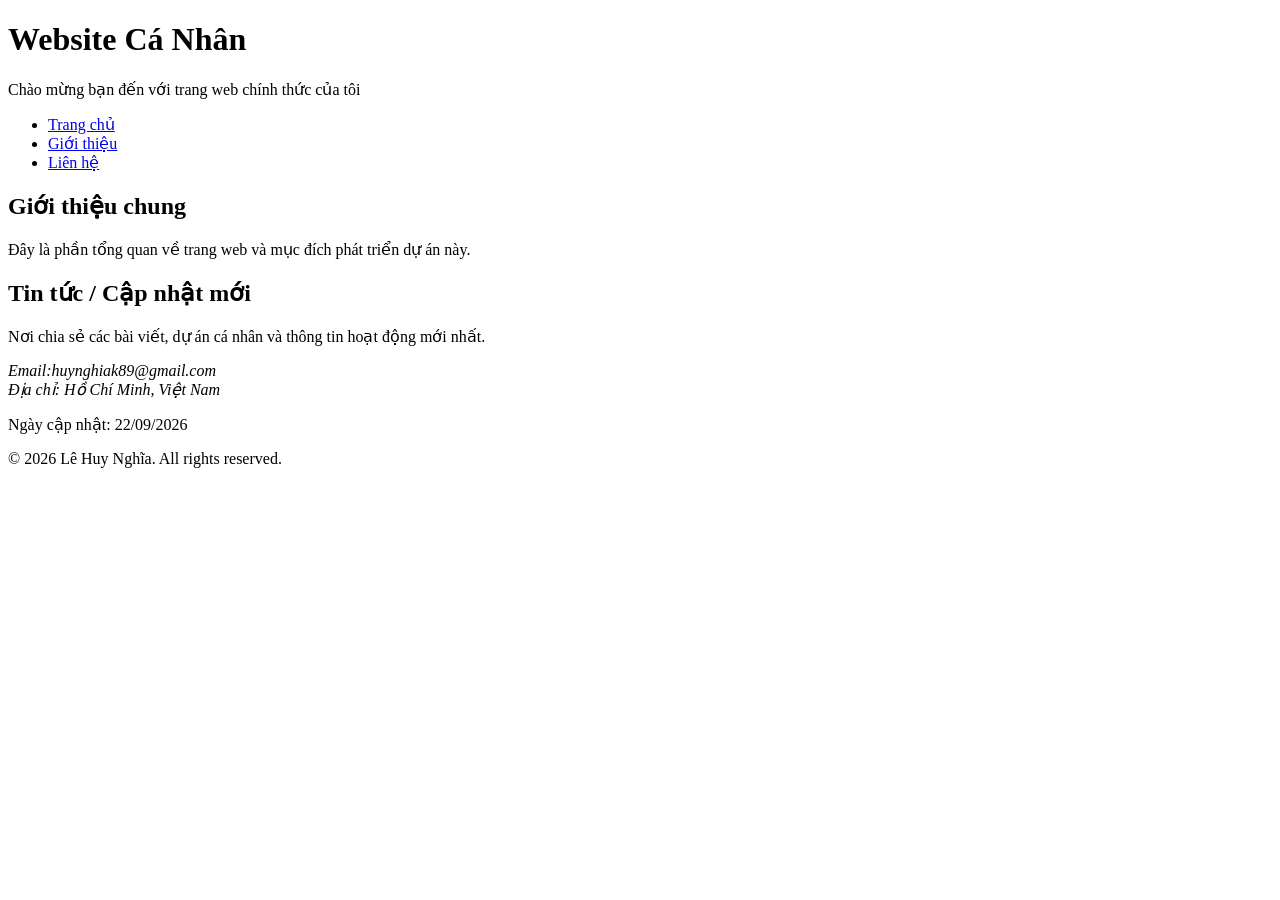
<file: index.html>
<!DOCTYPE html>
<html lang="vi">
<head>
    <meta charset="UTF-8">
    <meta name="viewport" content="width=device-width, initial-scale=1.0">
    <title>Lê Huy Nghĩa - Giới thiệu bản thân và kỹ năng lập trình</title>
    <meta name="description" content="Khám phá trang chủ cá nhân của Lê Huy Nghĩa">
</head>
<body>

    <header>
        <h1>Website Cá Nhân</h1>
        <p>Chào mừng bạn đến với trang web chính thức của tôi</p>
    </header>

    <nav>
        <ul>
            <li><a href="index.html">Trang chủ</a></li>
            <li><a href="about.html">Giới thiệu</a></li>
            <li><a href="contact.html">Liên hệ</a></li>
        </ul>
    </nav>

    <main>
        <section>
            <h2>Giới thiệu chung</h2>
            <p>Đây là phần tổng quan về trang web và mục đích phát triển dự án này.</p>
        </section>
        
        <section>
            <h2>Tin tức / Cập nhật mới</h2>
            <p>Nơi chia sẻ các bài viết, dự án cá nhân và thông tin hoạt động mới nhất.</p>
        </section>
    </main>

    <footer>
        <address>
            Email:huynghiak89@gmail.com <br>
            Địa chỉ: Hồ Chí Minh, Việt Nam
        </address>
        <p>Ngày cập nhật: <time datetime="2026-09-22">22/09/2026</time></p>
        <p>&copy; 2026 Lê Huy Nghĩa. All rights reserved.</p>
    </footer>

</body>
</html>
</file>
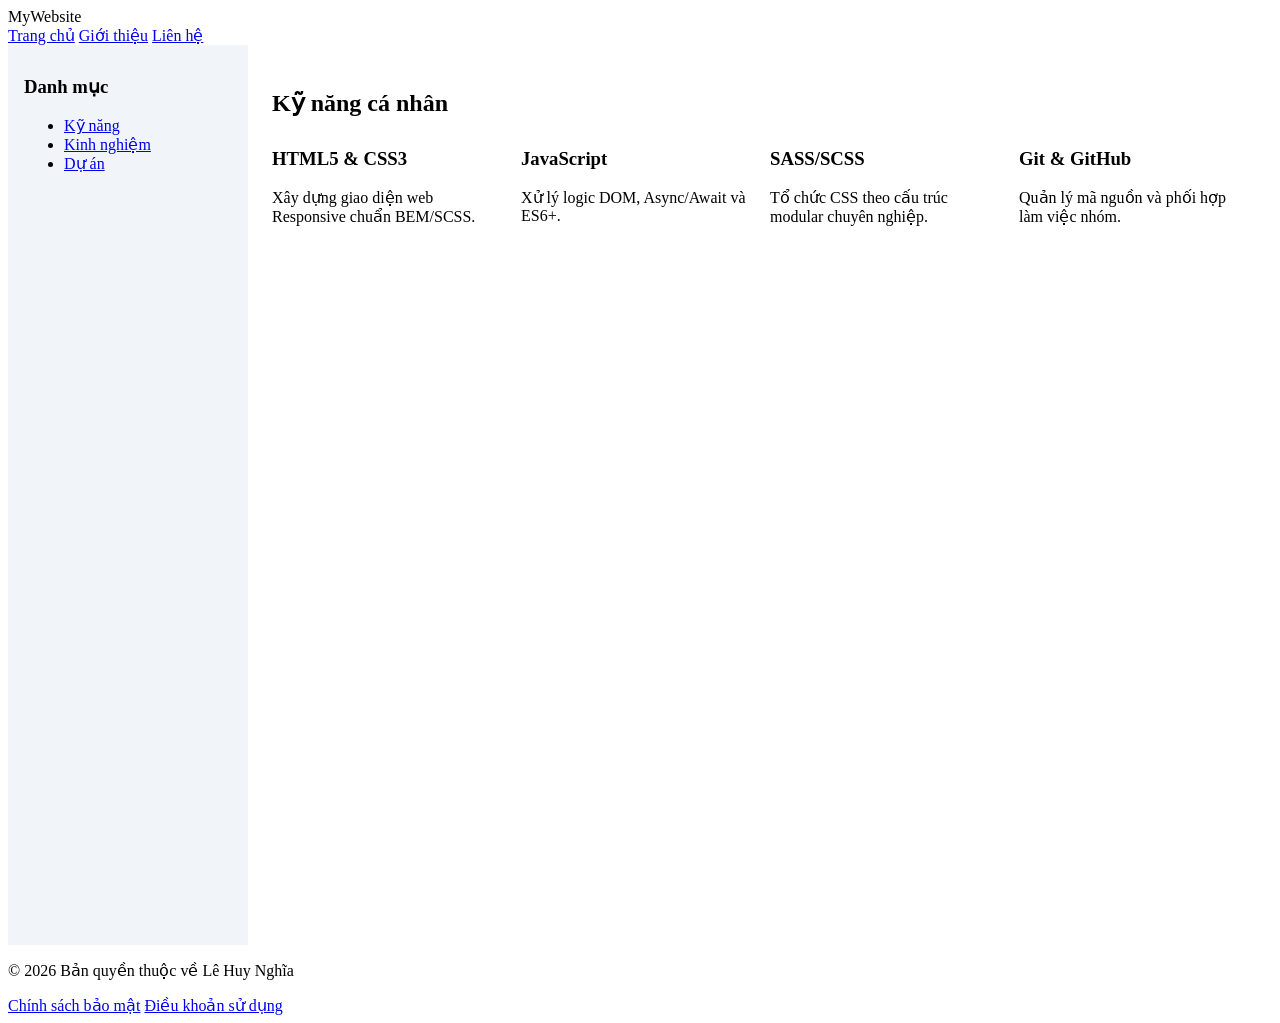
<file: about.html>
<!DOCTYPE html>
<html lang="vi">
<head>
    <meta charset="UTF-8">
    <meta name="viewport" content="width=device-width, initial-scale=1.0">
    <title>Giới thiệu - Bài tập 03</title>
    <link rel="stylesheet" href="CSS/style.css">
</head>
<body>

    <!-- Header dùng chung từ Bài tập 02 -->
    <header>
        <div class="navbar">
            <div class="logo">MyWebsite</div>
            <nav class="nav-links">
                <a href="index.html">Trang chủ</a>
                <a href="about.html">Giới thiệu</a>
                <a href="contact.html">Liên hệ</a>
            </nav>
        </div>
    </header>

    <!-- Yêu cầu 1 & 8: Page Layout bao quanh Sidebar và Main -->
    <div class="page-layout">
        
        <!-- Sidebar -->
        <aside class="sidebar">
            <h3>Danh mục</h3>
            <ul>
                <li><a href="#skills">Kỹ năng</a></li>
                <li><a href="#experience">Kinh nghiệm</a></li>
                <li><a href="#projects">Dự án</a></li>
            </ul>
        </aside>

        <!-- Main Content -->
        <main>
            <section id="skills">
                <h2>Kỹ năng cá nhân</h2>
                
                <!-- Yêu cầu 4: skills-grid chứa 4-6 skill-card -->
                <div class="skills-grid">
                    <div class="skill-card">
                        <h3>HTML5 & CSS3</h3>
                        <p>Xây dựng giao diện web Responsive chuẩn BEM/SCSS.</p>
                    </div>
                    <div class="skill-card">
                        <h3>JavaScript</h3>
                        <p>Xử lý logic DOM, Async/Await và ES6+.</p>
                    </div>
                    <div class="skill-card">
                        <h3>SASS/SCSS</h3>
                        <p>Tổ chức CSS theo cấu trúc modular chuyên nghiệp.</p>
                    </div>
                    <div class="skill-card">
                        <h3>Git & GitHub</h3>
                        <p>Quản lý mã nguồn và phối hợp làm việc nhóm.</p>
                    </div>
                </div>
            </section>
        </main>

    </div>

    <!-- Footer dùng chung từ Bài tập 02 -->
    <footer>
        <p>© 2026 Bản quyền thuộc về Lê Huy Nghĩa
        <div class="footer-links">
            <a href="#">Chính sách bảo mật</a>
            <a href="#">Điều khoản sử dụng</a>
        </div>
    </footer>

</body>
</html>
</file>
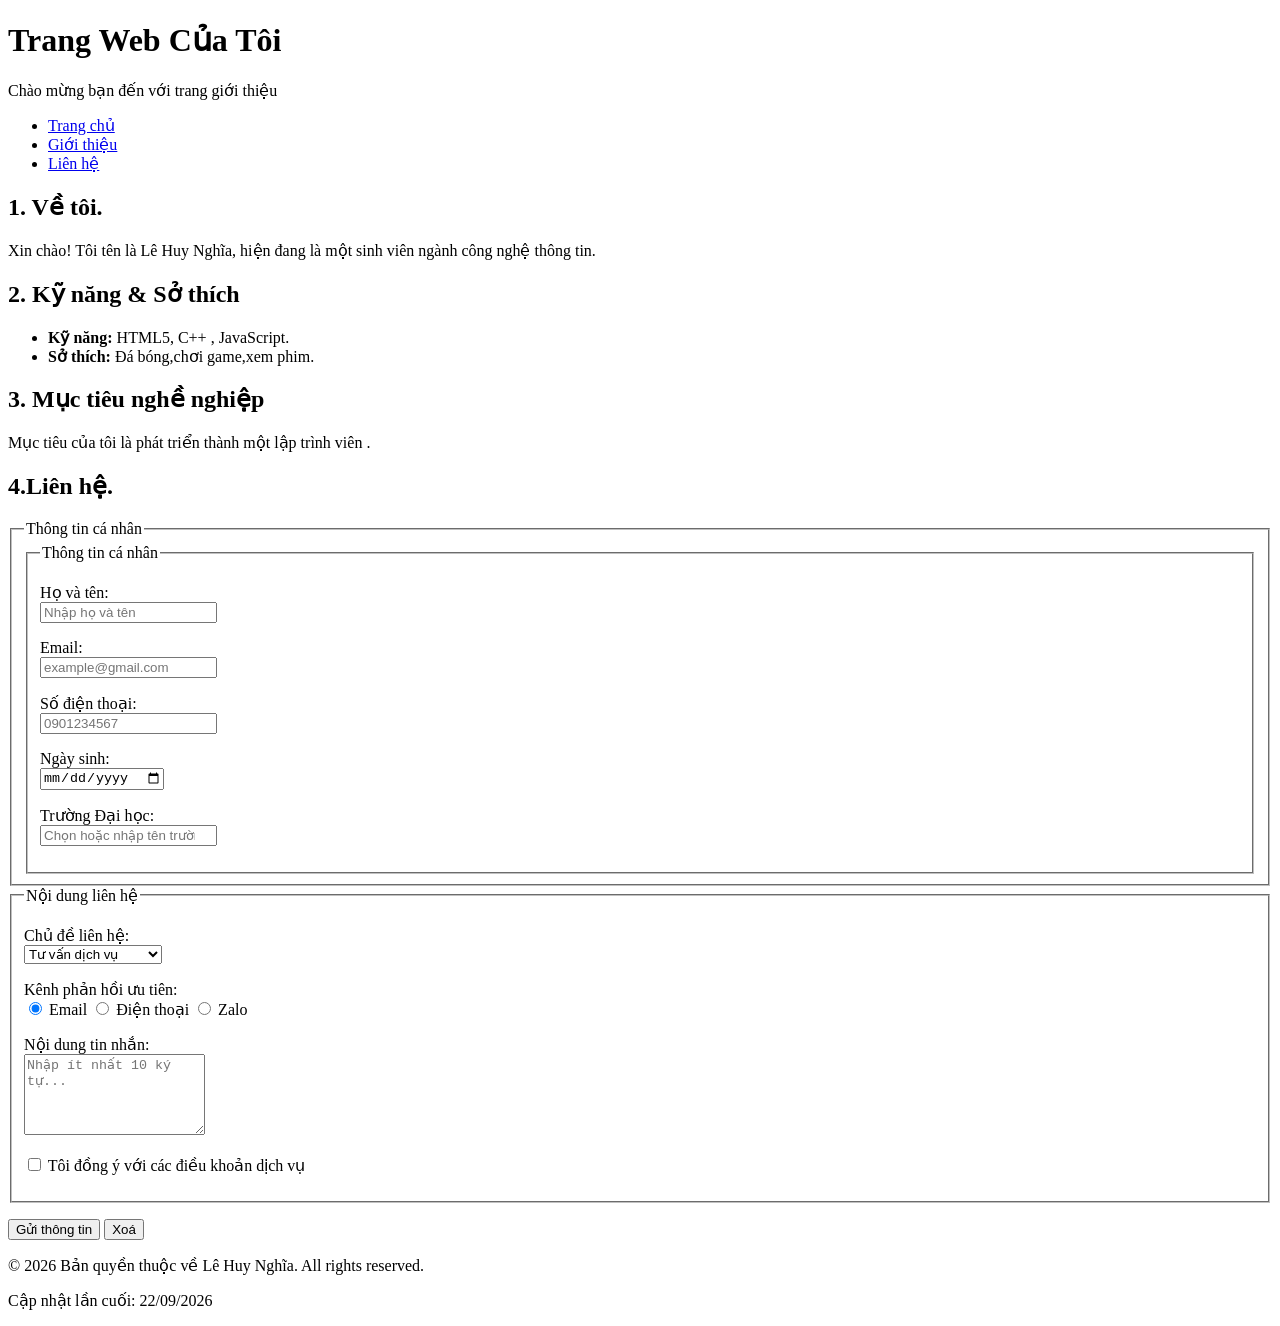
<file: contact.html>
<!DOCTYPE html>
<html lang="vi">
<head>
    <meta charset="UTF-8">
    <meta name="viewport" content="width=device-width, initial-scale=1.0">
    <title>Lê Huy Nghĩa - Liên hệ và gửi thông tin phản hồi</title>
    <meta name="description" content="Liên hệ ngay với Lê Huy Nghĩa.">
</head>
<body>

    <header>
        <h1>Trang Web Của Tôi</h1>
        <p>Chào mừng bạn đến với trang giới thiệu</p>
    </header>

    <nav>
        <ul>
            <li><a href="index.html">Trang chủ</a></li>
            <li><a href="about.html">Giới thiệu</a></li>
            <li><a href="contact">Liên hệ</a></li>
        </ul>
    </nav>

    <main>
        <section>
            <h2>1. Về tôi.</h2>
            <p>Xin chào! Tôi tên là Lê Huy Nghĩa, hiện đang là một sinh viên ngành công nghệ thông tin.</p>
        </section>

        <section>
            <h2>2. Kỹ năng & Sở thích</h2>
            <ul>
                <li><strong>Kỹ năng:</strong> HTML5, C++ , JavaScript.</li>
                <li><strong>Sở thích:</strong> Đá bóng,chơi game,xem phim.</li>
            </ul>
        </section>

        <section>
            <h2>3. Mục tiêu nghề nghiệp</h2>
            <p>Mục tiêu của tôi là phát triển thành một lập trình viên .</p>
        </section>
        <section>
            <h2>4.Liên hệ.</h2>
            <form action="#" method="post">
                <fieldset>
                    <legend>Thông tin cá nhân</legend>
                    <fieldset>
                        <legend>Thông tin cá nhân</legend>
                        <p>
                           <label for="fullname">Họ và tên:</label><br>
                           <input type="text" id="fullname" name="fullname" required minlength="2" placeholder="Nhập họ và tên">
                        </p>

                        <p>
                            <label for="email">Email:</label><br>
                            <input type="email" id="email" name="email" required placeholder="example@gmail.com">
                        </p>

                        <p>
                            <label for="phone">Số điện thoại:</label><br>
                            <input type="tel" id="phone" name="phone" pattern="[0-9]{10,11}" placeholder="0901234567" title="Vui lòng nhập từ 10 đến 11 chữ số">
                        </p>
                        <p>
                            <label for="dob">Ngày sinh:</label><br>
                        <input type="date" id="dob" name="dob">
                        </p>
                        <p>
                            <label for="university">Trường Đại học:</label><br>
                        <input type="text" id="university" name="university" list="university-list" placeholder="Chọn hoặc nhập tên trường">
                        <datalist id="university-list">
                            <option value="Đại học Quốc gia TP.HCM"></option>
                            <option value="Đại học Bách Khoa"></option>
                            <option value="Đại học Công nghệ Thông tin"></option>
                            <option value="Đại học Sư phạm Kỹ thuật"></option>
                            <option value="Đại học Gia Định"></option>
                        </datalist>
                        </p>
</fieldset>
                </fieldset>
                <fieldset>
                    <legend>Nội dung liên hệ</legend>
                    <p>
                        <label for="topic">Chủ đề liên hệ:</label><br>
                        <select id="topic" name="topic">
                            <option value="tu-van">Tư vấn dịch vụ</option>
                            <option value="gop-y">Góp ý hệ thống</option>
                            <option value="hop-tac">Hợp tác kinh doanh</option>
                        </select>
                    </p>
                    <p>
                        <label>Kênh phản hồi ưu tiên:</label><br>
                        <input type="radio" id="channel_email" name="contact_channel" value="email" checked>
                        <label for="channel_email">Email</label>

                        <input type="radio" id="channel_phone" name="contact_channel" value="phone">
                        <label for="channel_phone">Điện thoại</label>

                        <input type="radio" id="channel_zalo" name="contact_channel" value="zalo">
                        <label for="channel_zalo">Zalo</label>
                    </p>
                    <p>
                        <label for="message">Nội dung tin nhắn:</label><br>
                        <textarea id="message" name="message" rows="5" required minlength="10" placeholder="Nhập ít nhất 10 ký tự..."></textarea>
                    </p>
                    <p>
                        <input type="checkbox" id="agree" name="agree" required>
                        <label for="agree">Tôi đồng ý với các điều khoản dịch vụ</label>
                    </p>
                </fieldset>
    <p>
        <button type="submit">Gửi thông tin</button>
        <button type="reset">Xoá</button>
    </p>

</form>
        </section>

    </main>

    <footer>
        <p>&copy; 2026 Bản quyền thuộc về Lê Huy Nghĩa. All rights reserved.</p>
        <p>Cập nhật lần cuối: <time datetime="2026-09-22">22/09/2026</time></p>
    </footer>

</body>
</html>
</file>
<file: CSS/style.css>
.page-layout {
    display: grid;
    grid-template-columns: 1fr;            
    grid-template-rows: auto auto 1fr auto;
    grid-template-areas:
        "header"
        "sidebar"
        "main"
        "footer";
    min-height: 100vh;
}

/* Ẩn sidebar trên Mobile */
.page-layout > .sidebar {
    display: none;
    grid-area: sidebar;
    background-color: #f1f5f9;
    padding: 12px 16px;
}

.page-layout > header {
    grid-area: header;
    padding: 12px 16px;                     
    display: flex;
    flex-direction: column;                  
    gap: 12px;
}

header nav ul {
    display: flex;
    flex-direction: column;                 
    gap: 8px;
}

.page-layout > main {
    grid-area: main;
    padding: 16px;                          
}

main h2 {
    font-size: 1.25rem;                      
    margin-bottom: 12px;
}

/* Skills grid trên Mobile: 1 cột */
.skills-grid {
    display: grid;
    grid-template-columns: 1fr;            
    gap: 12px;
}
img {
    max-width: 100%;
    height: auto;
}
@media (min-width: 768px) {
    .page-layout {
        grid-template-columns: 180px 1fr;    
        grid-template-rows: auto 1fr auto;
        grid-template-areas:
            "header  header"
            "sidebar main"
            "footer  footer";
    }

    /* Hiện lại sidebar trên Tablet */
    .page-layout > .sidebar {
        display: block;
    }

    .page-layout > header {
        flex-direction: row;                 
        justify-content: space-between;
        align-items: center;
        padding: 16px 32px;
    }

    header nav ul {
        flex-direction: row;                
        gap: 20px;
    }

    .page-layout > main {
        padding: 24px;
    }

    main h2 {
        font-size: 1.5rem;
    }
    .skills-grid {
        grid-template-columns: repeat(2, 1fr);/* Tablet = 2 cột */
        gap: 16px;
    }
}
@media (min-width: 1024px) {
    .page-layout {
        grid-template-columns: 240px 1fr;   
    }
    .skills-grid {
        grid-template-columns: repeat(auto-fill, minmax(200px, 1fr)); /* Desktop = auto-fill */
        gap: 20px;
    }
}
</file>
